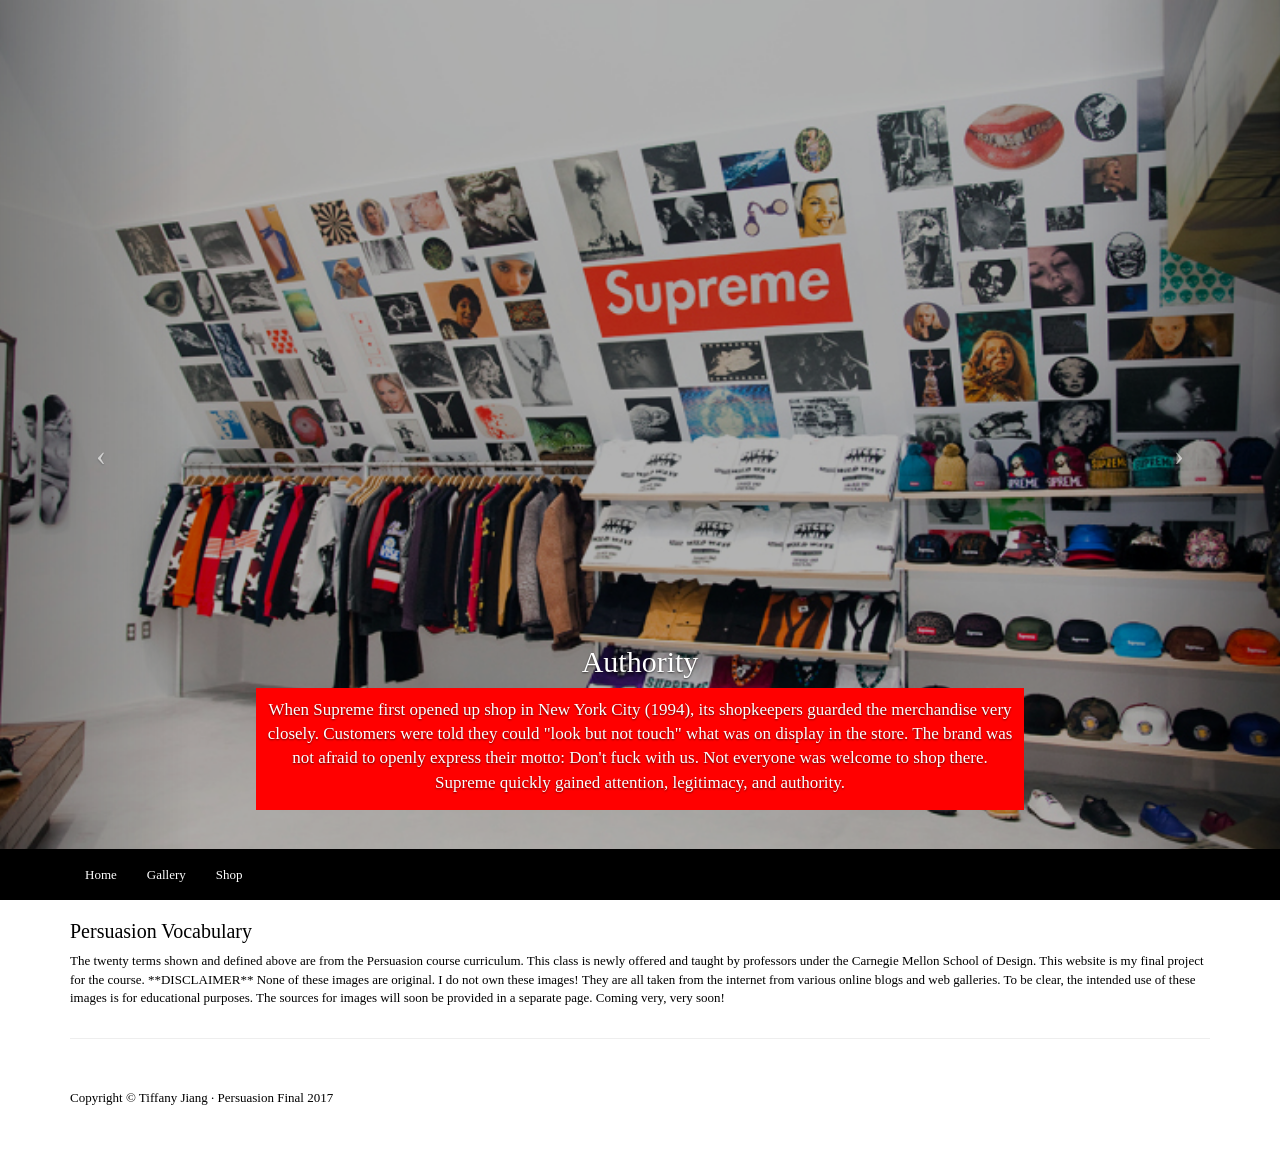
<file: gallery.html>
<!DOCTYPE html>
<html lang="en">

<head>
    <title>HOLY GRAIL SUPREME</title>
   <!--<style>
      /*  span.highlight{*/
          /*  background-color: red;*/
        }
    </style>--> 
    <meta charset="utf-8">
    <meta http-equiv="X-UA-Compatible" content="IE=edge">
    <meta name="viewport" content="width=device-width, initial-scale=1">
    <meta name="description" content="">
    <meta name="author" content="">
    <link rel="shortcut icon" href="img/favicon.ico" type="image/x-icon">
    <link rel="icon" href="img/favicon.ico" type="image/x-icon">

    <!-- Bootstrap Core CSS -->
    <link href="css/bootstrap.min.css" rel="stylesheet">

    <!-- Custom CSS -->
    <link href="css/full-slider.css" rel="stylesheet">


    <!-- HTML5 Shim and Respond.js IE8 support of HTML5 elements and media queries -->
    <!-- WARNING: Respond.js doesn't work if you view the page via file:// -->
    <!--[if lt IE 9]>
        <script src="https://oss.maxcdn.com/libs/html5shiv/3.7.0/html5shiv.js"></script>
        <script src="https://oss.maxcdn.com/libs/respond.js/1.4.2/respond.min.js"></script>
    <![endif]-->

</head>

<body>

    <!-- Navigation -->
    <nav class="navbar navbar-inverse navbar-fixed-bottom" role="navigation">
        <div class="container">
            <!-- Brand and toggle get grouped for better mobile display -->
            <div class="navbar-header">
                <button type="button" class="navbar-toggle" data-toggle="collapse" data-target="#bs-example-navbar-collapse-1">
                    <span class="sr-only">Toggle navigation</span>
                    <span class="icon-bar"></span>
                    <span class="icon-bar"></span>
                    <span class="icon-bar"></span>
                </button>
               <!--  <a class="navbar-brand" href="homepage.html">SUPREME</a> -->
            </div>
            <!-- Collect the nav links, forms, and other content for toggling -->
            <div class="collapse navbar-collapse" id="bs-example-navbar-collapse-1">
                <ul class="nav navbar-nav">
                    <li>
                        <a href="/">Home</a>
                    </li>
                    <li>
                        <a href="gallery.html">Gallery</a>
                    </li>
                    <li>
                        <a href="shop.html">Shop</a>
                    </li>
                </ul>
            </div>
            <!-- /.navbar-collapse -->
        </div>
        <!-- /.container -->
    </nav>


    <!-- Full Page Image Background Carousel Header -->
    <header id="myCarousel" class="carousel slide">
        <!-- Indicators -->
        <!-- <ol class="carousel-indicators">
            <li data-target="#myCarousel" data-slide-to="0" class="active"></li>
            <li data-target="#myCarousel" data-slide-to="1"></li>
            <li data-target="#myCarousel" data-slide-to="2"></li>
            <li data-target="#myCarousel" data-slide-to="3"></li>
        </ol> -->

        <!-- Wrapper for Slides -->
        <div class="carousel-inner">
            <div class="item active">
                <div class="fill" style="background-image:url('img/authoritystore.jpg');"></div>
                 <div class="carousel-caption">
                    <h2>Authority</h2>
                    <p>When Supreme first opened up shop in New York City (1994), its shopkeepers guarded the merchandise very closely. Customers were told they could "look but not touch" what was on display in the store. The brand was not afraid to openly express their motto: Don't fuck with us. Not everyone was welcome to shop there. Supreme quickly gained attention, legitimacy, and authority.</p>
                </div>
            </div>
        <div class="item">
                <div class="fill" style="background-image:url('img/gaga.jpg');"></div>
                <div class="carousel-caption">
                    <h2>Guerrilla Marketing</h2>
                    <p>Supreme relies on guerilla marketing tactics to get the word out about its brand. People have generally been exposed to Supreme through unconventional ways. Wherever there are customers, there are advertisements. Fans of Supreme do their part by putting up posters and pasting stickers wherever they can. People who wear Supreme become walking billboards for the brand.</p>
                </div>
            </div>
            <div class="item">
                <div class="fill" style="background-image:url('img/soldout.png');"></div>
                <div class="carousel-caption">
                    <h2><span class="highlight">Scarcity</span></h2>
                    <p>Supreme intentionally caters to an underground audience, those who prefer to shop at high-end boutiques over department stores. Every Thursday, Supreme releases a limited batch of new merchandise. These items sell out online in milliseconds. They then appear on the resell market for three or four times the original price. Offering a limited supply helps increase demand. These items become seen as rare collectibles.</p>
                </div>
            </div>
             <div class="item">
                <div class="fill" style="background-image:url('img/northface.jpg');"></div>
                <div class="carousel-caption">
                    <h2>Motivation</h2>
                    <p>Often times, Supreme collectors will track down and purchase sold out items on the resell market for hundreds or thousands of dollars more than the original retail price just to be able to have the items in their possession. To them, it's about gaining social capital over others. They have a desire to dress themselves apart from others. It's about creating and maintaining a unique identity.</p>
                </div>
            </div>

             <div class="item">
                <div class="fill" style="background-image:url('img/kruger.png');"></div>
                <div class="carousel-caption">
                    <h2>Propaganda</h2>
                    <p>Supreme is praised for being an authentic brand and yet so much of its fame stems from appropriation. The logo itself is unoriginal, taken from the work of Barbara Kruger, a famous American graphic designer. She addresses issues concerning religion, politics, race, and more in her propaganda art. It's ironic that Supreme imitates her work given that she opposes corporate greed and consumerism.</p>
                </div>
            </div>

             <div class="item">
                <div class="fill" style="background-image:url('img/botbot.png');"></div>
                <div class="carousel-caption">
                    <h2>Enabling</h2>
                    <p>When Supreme releases new items, customers usually rush to the website to shop at the same time. The heavy traffic crashes the site, leaving many customers empty-handed. People now choose to purchase bots ($50+) to do their shopping for them. Customers provide personal and banking information ahead of time. These bots enable customers to get the items they want despite any traffic.</p>
                </div>
            </div>

              <div class="item">
                <div class="fill" style="background-image:url('img/webb.gif');"></div>
                <div class="carousel-caption">
                    <h2>Constraining</h2>
                    <p>Supreme intentionally makes their website pretty difficult to navigate and use. Customers have to actually put in effort to find the items they're looking for. This interface puts both newcomers and loyal visitors at a disadvantage in their ability to browse and shop for items quickly and efficiently.
                </div>

            </div>
              <div class="item">
                <div class="fill" style="background-image:url(img/asap.png);"></div>
                <div class="carousel-caption">
                    <h2>Social Proof</h2>
                    <p>Celebrities, like Kanye West, A$AP Rocky and Tyler the Creator, help expose their fans to the brand every time they are seen out in public wearing Supreme clothing. Their fans are quick to approve of what they're wearing and jump on the trend themselves as they attempt to mirror a similar aesthetic and lifestyle. Friends of fans will start to do the same as a result of social proof.</p>
                </div>
            </div>

            <div class="item">
                <div class="fill" style="background-image:url(img/supremelogos.jpg);"></div>
                <div class="carousel-caption">
                    <h2>Passive Persuasion</h2>
                    <p>Studies have shown that colors have an effect on the way people think about the "personality" of brands. Colors are also known to influence the way people think about a person's persuasiveness. People are more likely to believe in the arguments made by someone dressed in red. Supreme, with their iconic logo, makes use of the color red to send an indirect message about power, dominance and authority.</p>
                </div>
            </div>

             <div class="item">
                <!-- Set the third background image using inline CSS below. -->
                <div class="fill" style="background-image:url('img/vice.gif');"></div>
                <div class="carousel-caption">
                    <h2><span class="highlight">Agogics</span></h2>
                    <p>Every Thursday at 11 a.m., Supreme puts out new items for its fans worldwide in store and online. This weekly occurrence is called "The Drop". Hundreds of fans will start to line outside of the stores early in the morning. These lines can wrap around a couple of blocks. Some fans will even camp out days in advance in anticipation for the new releases. There are times when security has to be called in to man the situation.</p>
                </div>
            </div>

             <div class="item">
                <!-- Set the third background image using inline CSS below. -->
                <div class="fill" style="background-image:url(img/stores.jpg);"></div>
                <div class="carousel-caption">
                    <h2>Reciprocity</h2>
                    <p>During its 23 years of existence, Supreme has avoided going commercial despite its popularity worldwide as a leading streetwear brand. Its clothing has never been sold in department stores. Fans would see that as an act of selling out. Supreme has also remained true to its fans by choosing not to restock its inventory once an item is sold out. The brand continues to honor the expectations of devoted fans as an act of reciprocity.</p>
                </div>
            </div>
            <div class="item">
                <!-- Set the third background image using inline CSS below. -->
                <div class="fill" style="background-image:url(img/history.jpg);"></div>
                <div class="carousel-caption">
                    <h2><span class="highlight">Active Persuasion</span></h2>
                    <p>The hype around Supreme has mostly been generated by fans and celebrities who actively expose others to the brand. Popular fashion blogs that write about current trends, like Complex and Hypebeast, consistently rank Supreme as the #1 streetwear brand worldwide. The amount of  dedication and praise shown to Supreme by its fans has worked to actively persuade others into liking the brand, creating a domino effect. </p>
                </div>
            </div>

              <div class="item">
                <!-- Set the third background image using inline CSS below. -->
                <div class="fill" style="background-image:url(img/jackets.jpg);"></div>
                <div class="carousel-caption">
                    <h2><span class="highlight">Interpretive Community</span></h2>
                    <p>The brand wants to take on the mission of becoming the "Supreme Ruler of Culture". Some people believe that Supreme is a religion, with its own doctrine, leaders, and followers. Those who shop at Supreme aim to project a shared attitude that is distinct, bold and rebellious. The brand now reaches a more diverse audience of youngsters and streetwear enthusiasts. It was originally founded by the skate community.</p>
                </div>
            </div>
           
             <div class="item">
                <!-- Set the third background image using inline CSS below. -->
                <div class="fill" style="background-image:url(img/legit.jpg);"></div>
                <div class="carousel-caption">
                    <h2><span class="highlight">Legitimacy</span></h2>
                    <p><span class="highlight">Customers remain loyal to Supreme because the brand has proven itself to stay true to itself in its core values, identity and aesthetic over the years. People attribute Supreme as being authentic because it first started out in New York City, directly embracing skate culture. The first people who shopped at Supreme did not wear its clothing because it was seen as trendy. The brand truly emulated a legitimate lifestyle.</span></p>
                </div>
            </div>
            
            <div class="item">
                <!-- Set the third background image using inline CSS below. -->
                <div class="fill" style="background-image:url(img/north.jpg);"></div>
                <div class="carousel-caption">
                    <h2><span class="highlight">Liking - Similarity</span></h2>
                    <p><span class="highlight">When one individual comes in contact with another individual who is also wearing Supreme clothing, they automatically gain a sense of trust and mutual understanding. They accept the other person just by the clothes on their back because they assume that the other person also shares their same mindset, values and belief. They are quick to welcome because they mutually help to support the same brand.</span></p>
                </div>
            </div>
             <div class="item">
                <!-- Set the third background image using inline CSS below. -->
                <div class="fill" style="background-image:url(img/attract.jpg);"></div>
                <div class="carousel-caption">
                    <h2><span class="highlight">Liking - Attractiveness</span></h2>
                    <p><span class="highlight">Studies have shown that people are quick to pass positive judgements on those who are considered to be conventionally good-looking. They associate these individuals with favorable traits and desire to be more like them. People who don't yet wear Supreme but give praise to those who do help drive sales within the community. People feel more motivated to buy and wear Supreme for the compliments.</span></p>
                </div>
            </div>
             <div class="item">
                <!-- Set the third background image using inline CSS below. -->
                <div class="fill" style="background-image:url(img/shoes.jpg);"></div>
                <div class="carousel-caption">
                    <h2><span class="highlight">Liking - Compliments</span></h2>
                    <p><span class="highlight">Aside from being notoriously exclusive, the community built around Supreme is known for being very tight-knit. People who wear Supreme enjoy keeping each other updated about new releases and recent purchases. They compliment each other on their outfits and build a relationship around their mutual love for the brand. It's generally common to see Supreme fans wearing similar outfits and pieces of clothing.</span></p>
                </div>
            </div>
         <div class="item">
                <!-- Set the third background image using inline CSS below. -->
                <div class="fill" style="background-image:url(img/wait.png);"></div>
                <div class="carousel-caption">
                    <h2><span class="highlight">Entrainment</span></h2>
                    <p><span class="highlight">Every week, fans wait to try their hand at getting a new piece from the Drop that takes place at 11 a.m. on Thursday mornings. The anticipation builds up as Thursday approaches. Once items are released, the fans enter into a frenzy, trying to snatch up what they can get. Once everything sells out, the fans return to their down beat rhythm and wait for the cycle of anticipation to start again.</span></p>
                </div>
            </div>
            <div class="item">
                <!-- Set the third background image using inline CSS below. -->
                <div class="fill" style="background-image:url(img/brick2.png);"></div>
                <div class="carousel-caption">
                    <h2><span class="highlight">Anchoring</span></h2>
                    <p><span class="highlight">Supreme has established itself in such a way that allows it to get away with selling almost any kind of item with its logo on it for an extremely high price. Fans are willing to pay almost a hundred dollars for a brick with the logo of Supreme engraved onto it. People jump at the chance to buy Supreme branded Fire Extinguishers and even Supreme airhorns. People don't question the items. They buy it just to have it.</span></p>
                </div>
            </div>
             <div class="item">
                <!-- Set the third background image using inline CSS below. -->
                <div class="fill" style="background-image:url(img/asian.png);"></div>
                <div class="carousel-caption">
                    <h2>Inclusion</h2>
                    <p>Many people in the community claim that Supreme is all inclusive because it reaches a wide audience that's both old and young in age. The brand exists to sell a lifestyle and an image, not clothing itself. It doesn't try to target any group specifically. Others in the streetwear industry feel like Supreme has done some things in the past that has perpetuated the idea that women need not be included in the community.</p>
                </div>
            </div>
        
        </div>

        <!-- Controls -->
        <a class="left carousel-control" href="#myCarousel" data-slide="prev">
            <span class="icon-prev"></span>
        </a>
        <a class="right carousel-control" href="#myCarousel" data-slide="next">
            <span class="icon-next"></span>
        </a>

    </header>

    <!-- Page Content -->
    <div class="container">
        <div class="row">
            <div class="col-lg-12">
                <h1>Persuasion Vocabulary</h1>
                <p>The twenty terms shown and defined above are from the Persuasion course curriculum. This class is newly offered and taught by professors under the Carnegie Mellon School of Design. This website is my final project for the course. **DISCLAIMER** None of these images are original. I do not own these images! They are all taken from the internet from various online blogs and web galleries. To be clear, the intended use of these images is for educational purposes. The sources for images will soon be provided in a separate page. Coming very, very soon!</p>
            </div>
        </div>

        <hr>

        <!-- Footer -->
        <footer>
            <div class="row">
                <div class="col-lg-12">
                    <p>Copyright &copy; Tiffany Jiang · Persuasion Final 2017</p>
                </div>
            </div>
            <!-- /.row -->
        </footer>

    </div>
    <!-- /.container -->

    <!-- jQuery -->
    <script src="js/jquery.js"></script>

    <!-- Bootstrap Core JavaScript -->
    <script src="js/bootstrap.min.js"></script>

    <!-- Script to Activate the Carousel -->
    <script>
    $('.carousel').carousel({
        interval: 5000 //changes the speed
    })
    </script>

</body>

</html>
</file>
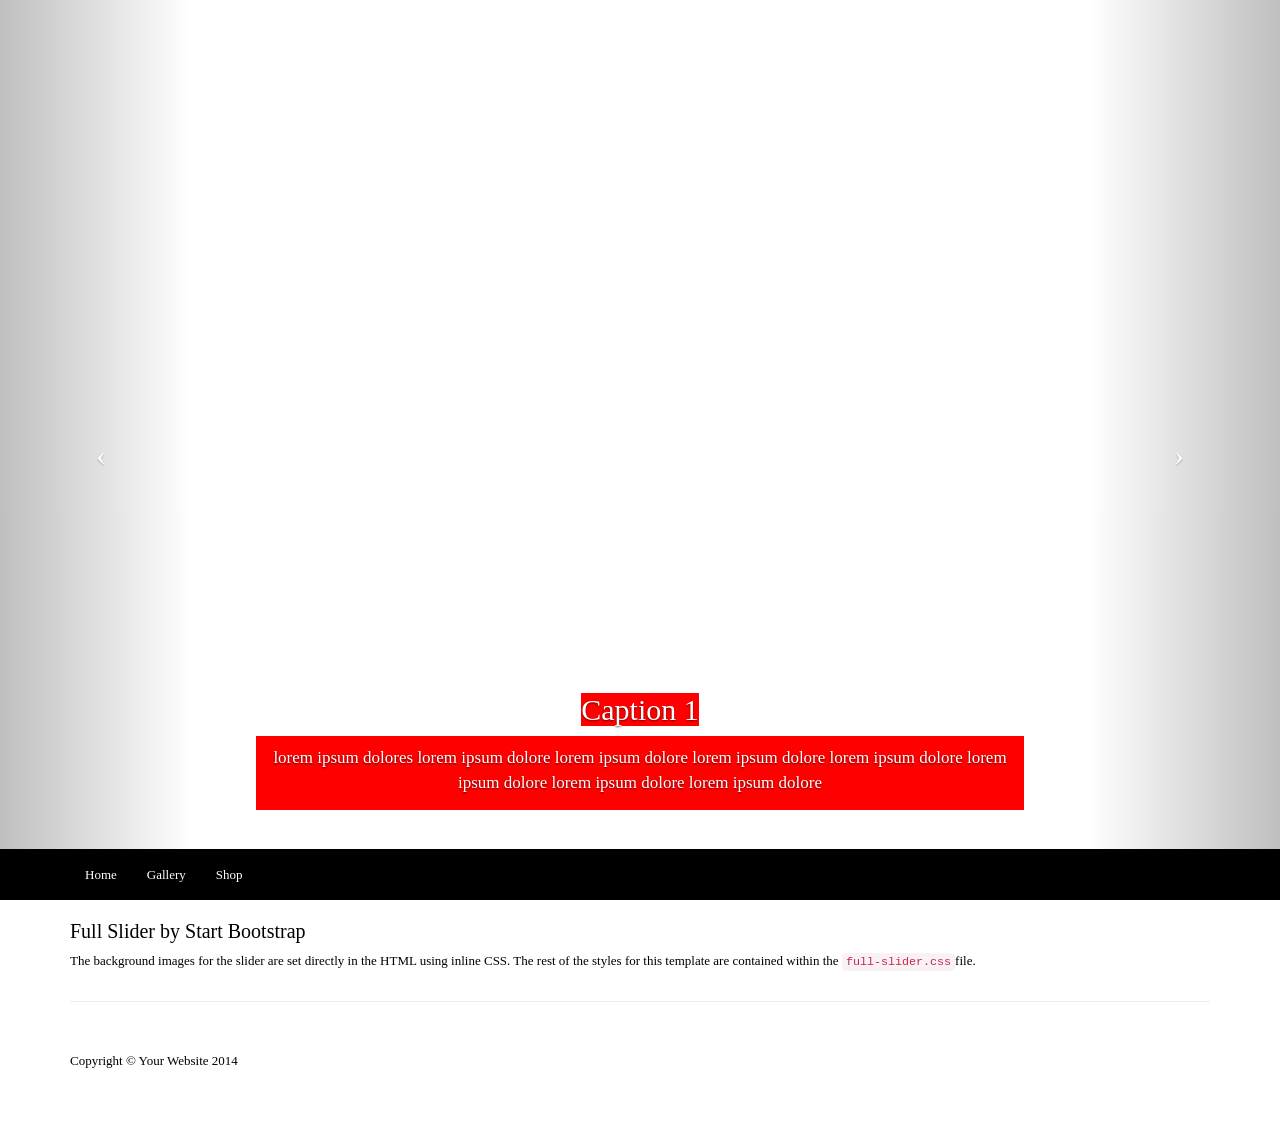
<file: index_old.html>
<!DOCTYPE html>
<html lang="en">

<head>
    <title>HOLY GRAIL SUPREME</title>
    <style>
        span.highlight{
            background-color: red;
        }
    </style>
    <meta charset="utf-8">
    <meta http-equiv="X-UA-Compatible" content="IE=edge">
    <meta name="viewport" content="width=device-width, initial-scale=1">
    <meta name="description" content="">
    <meta name="author" content="">
    <link rel="shortcut icon" href="img/favicon.ico" type="image/x-icon">
    <link rel="icon" href="img/favicon.ico" type="image/x-icon">

    <!-- Bootstrap Core CSS -->
    <link href="css/bootstrap.min.css" rel="stylesheet">

    <!-- Custom CSS -->
    <link href="css/full-slider.css" rel="stylesheet">


    <!-- HTML5 Shim and Respond.js IE8 support of HTML5 elements and media queries -->
    <!-- WARNING: Respond.js doesn't work if you view the page via file:// -->
    <!--[if lt IE 9]>
        <script src="https://oss.maxcdn.com/libs/html5shiv/3.7.0/html5shiv.js"></script>
        <script src="https://oss.maxcdn.com/libs/respond.js/1.4.2/respond.min.js"></script>
    <![endif]-->

</head>

<body>

    <!-- Navigation -->
    <nav class="navbar navbar-inverse navbar-fixed-bottom" role="navigation">
        <div class="container">
            <!-- Brand and toggle get grouped for better mobile display -->
            <div class="navbar-header">
                <button type="button" class="navbar-toggle" data-toggle="collapse" data-target="#bs-example-navbar-collapse-1">
                    <span class="sr-only">Toggle navigation</span>
                    <span class="icon-bar"></span>
                    <span class="icon-bar"></span>
                    <span class="icon-bar"></span>
                </button>
               <!--  <a class="navbar-brand" href="homepage.html">SUPREME</a> -->
            </div>
            <!-- Collect the nav links, forms, and other content for toggling -->
            <div class="collapse navbar-collapse" id="bs-example-navbar-collapse-1">
                <ul class="nav navbar-nav">
                    <li>
                        <a href="homepage.html">Home</a>
                    </li>
                    <li>
                        <a href="index.html">Gallery</a>
                    </li>
                    <li>
                        <a href="shop.html">Shop</a>
                    </li>
                </ul>
            </div>
            <!-- /.navbar-collapse -->
        </div>
        <!-- /.container -->
    </nav>


    <!-- Full Page Image Background Carousel Header -->
    <header id="myCarousel" class="carousel slide">
        <!-- Indicators -->
        <!-- <ol class="carousel-indicators">
            <li data-target="#myCarousel" data-slide-to="0" class="active"></li>
            <li data-target="#myCarousel" data-slide-to="1"></li>
            <li data-target="#myCarousel" data-slide-to="2"></li>
            <li data-target="#myCarousel" data-slide-to="3"></li>
        </ol> -->

        <!-- Wrapper for Slides -->
        <div class="carousel-inner">
            <div class="item active">
                <!-- Set the first background image using inline CSS below. -->
                <div class="fill" style="background-image:url('http://placehold.it/1900x1080&text=Slide One');"></div>
                <div class="carousel-caption">
                    <h2><span class="highlight">Caption 1</span></h2>
                    <p><span class="highlight">lorem ipsum dolores lorem ipsum dolore lorem ipsum dolore lorem ipsum dolore lorem ipsum dolore
                    lorem ipsum dolore lorem ipsum dolore lorem ipsum dolore</span></p>
                </div>
            </div>
            <div class="item">
                <!-- Set the second background image using inline CSS below. -->
                <div class="fill" style="background-image:url('http://placehold.it/1900x1080&text=Slide Two');"></div>
                <div class="carousel-caption">
                    <h2><span class="highlight">Caption 2</span></h2>
                    <p><span class="highlight">lorem ipsum dolores lorem ipsum dolore lorem ipsum dolore lorem ipsum dolore lorem ipsum dolore
                    lorem ipsum dolore lorem ipsum dolore lorem ipsum dolore</span></p>
                </div>
            </div>
            <div class="item">
                <!-- Set the third background image using inline CSS below. -->
                <div class="fill" style="background-image:url('http://placehold.it/1900x1080&text=Slide Three');"></div>
                <div class="carousel-caption">
                    <h2><span class="highlight">Caption 3</span></h2>
                    <p><span class="highlight">lorem ipsum dolores lorem ipsum dolore lorem ipsum dolore lorem ipsum dolore lorem ipsum dolore
                    lorem ipsum dolore lorem ipsum dolore lorem ipsum dolore</span></p>
                </div>
            </div>
            <div class="item">
                <!-- Set the third background image using inline CSS below. -->
                <div class="fill" style="background-image:url('http://placehold.it/1900x1080&text=Slide Three);"></div>
                <div class="carousel-caption">
                    <h2><span class="highlight">Caption 4</span></h2>
                    <p><span class="highlight">lorem ipsum dolores lorem ipsum dolore lorem ipsum dolore lorem ipsum dolore lorem ipsum dolore
                    lorem ipsum dolore lorem ipsum dolore lorem ipsum dolore</span></p>
                </div>
            </div>
        </div>

        <!-- Controls -->
        <a class="left carousel-control" href="#myCarousel" data-slide="prev">
            <span class="icon-prev"></span>
        </a>
        <a class="right carousel-control" href="#myCarousel" data-slide="next">
            <span class="icon-next"></span>
        </a>

    </header>

    <!-- Page Content -->
    <div class="container">

        <div class="row">
            <div class="col-lg-12">
                <h1>Full Slider by Start Bootstrap</h1>
                <p>The background images for the slider are set directly in the HTML using inline CSS. The rest of the styles for this template are contained within the <code>full-slider.css</code>file.</p>
            </div>
        </div>

        <hr>

        <!-- Footer -->
        <footer>
            <div class="row">
                <div class="col-lg-12">
                    <p>Copyright &copy; Your Website 2014</p>
                </div>
            </div>
            <!-- /.row -->
        </footer>

    </div>
    <!-- /.container -->

    <!-- jQuery -->
    <script src="js/jquery.js"></script>

    <!-- Bootstrap Core JavaScript -->
    <script src="js/bootstrap.min.js"></script>

    <!-- Script to Activate the Carousel -->
    <script>
    $('.carousel').carousel({
        interval: 5000 //changes the speed
    })
    </script>

</body>

</html>
</file>
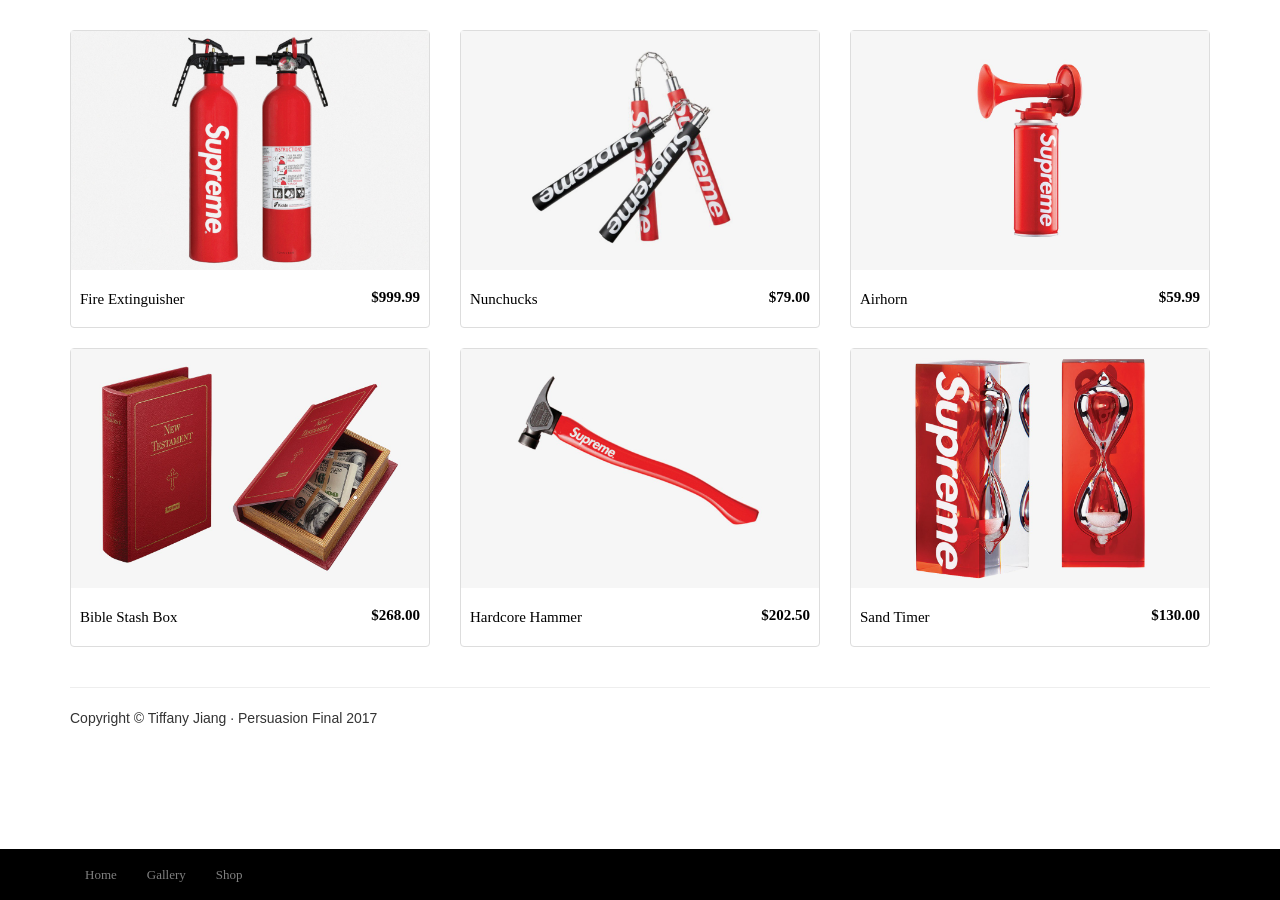
<file: shop.html>
<!DOCTYPE html>
<html lang="en">

<head>

    <meta charset="utf-8">
    <meta http-equiv="X-UA-Compatible" content="IE=edge">
    <meta name="viewport" content="width=device-width, initial-scale=1">
    <meta name="description" content="">
    <meta name="author" content="">
    <link rel="shortcut icon" href="img/favicon.ico" type="image/x-icon">
    <link rel="icon" href="img/favicon.ico" type="image/x-icon">

    <title>THE HOLY GRAIL - SHOP</title>

    <!-- Bootstrap Core CSS -->
    <link href="css/bootstrap.min.css" rel="stylesheet">

    <!-- Custom CSS -->
    <link href="css/shop-homepage.css" rel="stylesheet">

    <!-- HTML5 Shim and Respond.js IE8 support of HTML5 elements and media queries -->
    <!-- WARNING: Respond.js doesn't work if you view the page via file:// -->
    <!--[if lt IE 9]>
        <script src="https://oss.maxcdn.com/libs/html5shiv/3.7.0/html5shiv.js"></script>
        <script src="https://oss.maxcdn.com/libs/respond.js/1.4.2/respond.min.js"></script>
    <![endif]-->

</head>

<body>

     <!-- Navigation -->
    <nav class="navbar navbar-inverse navbar-fixed-bottom" role="navigation">
        <div class="container">
            <!-- Brand and toggle get grouped for better mobile display -->
            <div class="navbar-header">
                <button type="button" class="navbar-toggle" data-toggle="collapse" data-target="#bs-example-navbar-collapse-1">
                    <span class="sr-only">Toggle navigation</span>
                    <span class="icon-bar"></span>
                    <span class="icon-bar"></span>
                    <span class="icon-bar"></span>
                </button>
               <!--  <a class="navbar-brand" href="homepage.html">SUPREME</a> -->
            </div>
            <!-- Collect the nav links, forms, and other content for toggling -->
            <div class="collapse navbar-collapse" id="bs-example-navbar-collapse-1">
                <ul class="nav navbar-nav">
                    <li>
                        <a href="/">Home</a>
                    </li>
                    <li>
                        <a href="gallery.html">Gallery</a>
                    </li>
                    <li>
                        <a href="shop.html">Shop</a>
                    </li>
                </ul>
            </div>
            <!-- /.navbar-collapse -->
        </div>
        <!-- /.container -->
    </nav>
    <!-- Page Content -->
    <div class="container">

      <!--       <div class="col-md-3">
                <p class="lead">Shop Name</p>
                <div class="list-group">
                    <a href="#" class="list-group-item">Category 1</a>
                    <a href="#" class="list-group-item">Category 2</a>
                    <a href="#" class="list-group-item">Category 3</a>
                </div>
            </div> -->

         <!--    <div class="col-md-12">

                <div class="row carousel-holder">

                    <div class="col-md-12">
                        <div id="carousel-example-generic" class="carousel slide" data-ride="carousel">
                            <ol class="carousel-indicators">
                                <li data-target="#carousel-example-generic" data-slide-to="0" class="active"></li>
                                <li data-target="#carousel-example-generic" data-slide-to="1"></li>
                                <li data-target="#carousel-example-generic" data-slide-to="2"></li>
                            </ol>
                            <div class="carousel-inner">
                                <div class="item active">
                                    <img class="slide-image" src="http://placehold.it/800x300" alt="">
                                </div>
                                <div class="item">
                                    <img class="slide-image" src="http://placehold.it/800x300" alt="">
                                </div>
                                <div class="item">
                                    <img class="slide-image" src="http://placehold.it/800x300" alt="">
                                </div>
                            </div>
                            <a class="left carousel-control" href="#carousel-example-generic" data-slide="prev">
                                <span class="glyphicon glyphicon-chevron-left"></span>
                            </a>
                            <a class="right carousel-control" href="#carousel-example-generic" data-slide="next">
                                <span class="glyphicon glyphicon-chevron-right"></span>
                            </a>
                        </div>
                    </div>

                </div> -->

                <div class="row">
                    <div class="col-sm-4 col-lg-4 col-md-4">
                        <div class="thumbnail">
                            <img src="img/fire.jpg" alt="">
                            <div class="caption">
                                <h4 class="pull-right">$999.99</h4>
                                <h4><a href="http://www.ebay.com/itm/Supreme-Fire-Extinguisher-SS15-Kidde-Red-Box-Logo-Deck-Bape-Tee-S-FW-/232094733213?hash=item3609ec939d:g:ZXQAAOSwmfhX6ECn">Fire Extinguisher</a>
                                </h4>
                            </div>
                    </div>
                </div>

                <div class="col-sm-4 col-lg-4 col-md-4">
                        <div class="thumbnail">
                            <img src="img/nunchucks.jpg" alt="">
                            <div class="caption">
                                <h4 class="pull-right">$79.00</h4>
                                <h4><a href="https://www.grailed.com/listings/137236-supreme-supreme-nunchucks">Nunchucks</a>
                                </h4>
                            </div>
                    </div>
                </div>

                    <div class="col-sm-4 col-lg-4 col-md-4">
                        <div class="thumbnail">
                            <img src="img/airhorn.jpg" alt="">
                            <div class="caption">
                                <h4 class="pull-right">$59.99</h4>
                                <h4><a href="http://www.ebay.com/itm/Supreme-Air-Horn-NEW-/172032603783?hash=item280df13687:g:lYwAAOSwHPlWcu9d">Airhorn</a>
                                </h4>
                            </div>
                    </div>
                </div>
                
                    <div class="col-sm-4 col-lg-4 col-md-4">
                        <div class="thumbnail">
                            <img src="img/bible.jpg" alt="">
                            <div class="caption">
                                <h4 class="pull-right">$268.00</h4>
                                <h4><a href="http://www.ebay.com/itm/Supreme-F-W-2013-Stash-Box-Book-Logo-Red-New-Testament-Money-Lock-Bible-CDG-PCL-/152529116434?hash=item2383719d12:g:B~0AAOSww9xZA~M2">Bible Stash Box</a>
                                </h4>
                            </div>
                    </div>
                </div>
  
                    <div class="col-sm-4 col-lg-4 col-md-4">
                        <div class="thumbnail">
                            <img src="img/hammer.jpg" alt="">
                            <div class="caption">
                                <h4 class="pull-right">$202.50</h4>
                                <h4><a href="http://www.ebay.com/itm/Supreme-Hardcore-Hammer-Box-Logo-/142367109017?hash=item2125bdaf99:g:IAcAAOSwlndZBWx3">Hardcore Hammer</a>
                                </h4>
                            </div>
                    </div>
                </div>

      
                    <div class="col-sm-4 col-lg-4 col-md-4">
                        <div class="thumbnail">
                            <img src="img/sand.jpg" alt="">
                            <div class="caption">
                                <h4 class="pull-right">$130.00</h4>
                                <h4><a href="http://www.ebay.com/itm/Supreme-Sand-Timer-Dead-Stock-North-Face-/192162970747?hash=item2cbdce3c7b:g:FNsAAOSwj85YP0sL">Sand Timer</a>
                                </h4>
                            </div>
                    </div>
                </div>

              

                    <!-- <div class="col-sm-4 col-lg-4 col-md-4">
                        <div class="thumbnail">
                            <img src="http://placehold.it/320x200" alt="">
                            <div class="caption">
                                <h4 class="pull-right">SOLD OUT</h4>
                                <h4><a href="#">Fifth Product</a>
                                </h4>
                                <p>This is a short description. Lorem ipsum dolor sit amet, consectetur adipiscing elit.</p>
                            </div>
                            <div class="ratings">
                                <p class="pull-right">18 reviews</p>
                                <p>
                                    <span class="glyphicon glyphicon-star"></span>
                                    <span class="glyphicon glyphicon-star"></span>
                                    <span class="glyphicon glyphicon-star"></span>
                                    <span class="glyphicon glyphicon-star"></span>
                                    <span class="glyphicon glyphicon-star-empty"></span>
                                </p>
                            </div>
                        </div>
                    </div> -->
                </div>

            </div>

        </div>

    </div>
    <!-- /.container -->

    <div class="container">

        <hr>

        <!-- Footer -->
        <footer>
            <div class="row">
                <div class="col-lg-12">
                    <p>Copyright &copy; Tiffany Jiang · Persuasion Final 2017</p>
                </div>
            </div>
        </footer>

    </div>
    <!-- /.container -->

    <!-- jQuery -->
    <script src="js/jquery.js"></script>

    <!-- Bootstrap Core JavaScript -->
    <script src="js/bootstrap.min.js"></script>

</body>

</html>
</file>
<file: css/full-slider.css>
/*
 * Start Bootstrap - Full Slider (http://startbootstrap.com/)
 * Copyright 2013-2016 Start Bootstrap
 * Licensed under MIT (https://github.com/BlackrockDigital/startbootstrap/blob/gh-pages/LICENSE)
 */

html,
body {
    height: 100%;
}

/*.container{
    color: white;
    font-family: "Futura";
}*/

.carousel-inner .fill {
    filter: brightness(70%);
}

.navbar-inverse{
    background-color: black;
    border-color: black;
}

.navbar-inverse .navbar-nav>li>a{
    color: white;
}

h1 { 
    color: black;
    font-family: "Futura";
    font-size: 20px;
    font-weight: 500px;
}

.col-lg-12 p{
    color: black;
    font-family: "Futura";
    font-size: 13px;
    font-weight: 300px;
}
a, li a{
    color: white;
    font-family: "Futura";
    font-size: 13px;
}

.carousel,
.item,
.active {
    height: 100%;
}

.carousel-inner {
    height: 100%;
}

.carousel-inner h2{
    font-family: "Futura";
    font-weight: 500;
    text-align: center;
}

/*.carousel-caption{
    left: 10%;
}*/

.carousel-inner p{
    background-color: red;
    font-family: "Futura";
    font-weight: 500;
    font-size: 17px;
    padding: 10px 10px 15px 10px;
    margin-bottom: 40px;
    text-align: center;
}


/* Background images are set within the HTML using inline CSS, not here */

.fill {
    width: 100%;
    height: 100%;
    background-position: center;
    -webkit-background-size: cover;
    -moz-background-size: cover;
    background-size: cover;
    -o-background-size: cover;
}

footer {
    margin: 50px 0;
}
</file>
<file: css/shop-homepage.css>
/*!
 * Start Bootstrap - Shop Homepage (http://startbootstrap.com/)
 * Copyright 2013-2016 Start Bootstrap
 * Licensed under MIT (https://github.com/BlackrockDigital/startbootstrap/blob/gh-pages/LICENSE)
 */

body {
    padding-top: 30px; /* Required padding for .navbar-fixed-top. Remove if using .navbar-static-top. Change if height of navigation changes. */
}

.navbar-inverse{
    background-color: black;
    border-color: black;
}

.navbar-inverse .navbar-nav>li>a{
    color: gray;
}

li a{
    color: white;
    font-family: "Futura";
    font-size: 13px;
}

h4 a{
    color: black;
    font-family: "Futura";
    font-size: 15px;
    font-weight: 500;
}

.thumbnail h4 a:hover{
    color: red;
    font-family: "Futura";
    font-size: 15px;
    font-weight: 500;
}

.pull-right{
    color: black;
    font-family: "Futura";
    font-size: 15px;
    font-weight: 600;
}

/*
.slide-image {
    width: 100%;
}*/

/*.carousel-holder {
    margin-bottom: 30px;
}

.carousel-control,
.item {
    border-radius: 4px;
}*/

.caption {
/*    height: 130px;*/
    overflow: hidden;
}

.caption h4 {
    white-space: nowrap;
}

.thumbnail img {
    width: 100%;
}

.ratings {
    padding-right: 10px;
    padding-left: 10px;
    color: #d17581;
}

.thumbnail {
    padding: 0;
}

.thumbnail .caption-full {
    padding: 9px;
    color: #333;
}

footer {
    margin: 20px 0;
}
</file>
